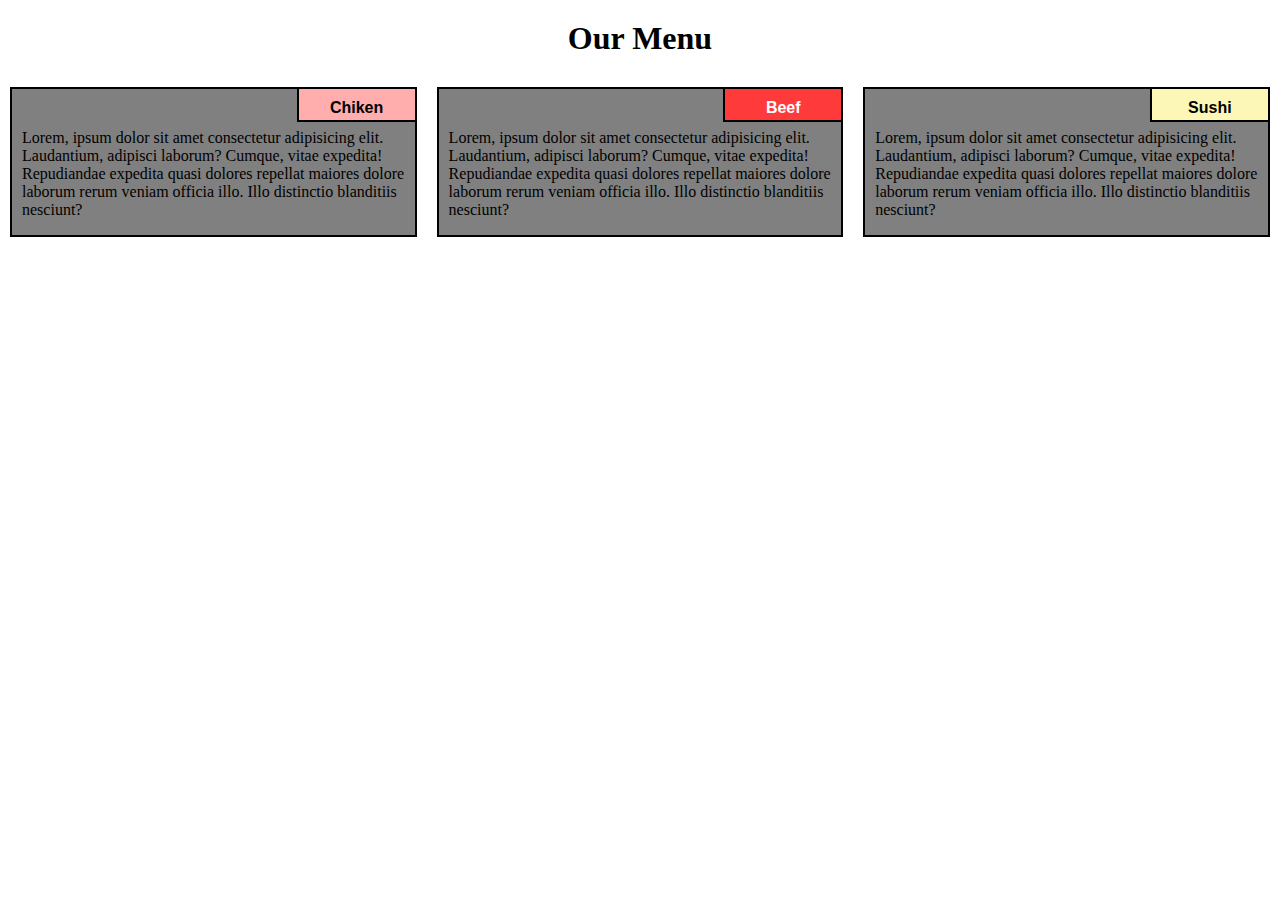
<file: index.html>
<!DOCTYPE html>
<html lang="en">

<head>
    <meta charset="UTF-8">
    <meta http-equiv="X-UA-Compatible" content="IE=edge">
    <meta name="viewport" content="width=device-width, initial-scale=1.0">
    <link rel="stylesheet" href="./css/styles.css">
    <title>Module 2</title>
</head>

<body>
    <header>
        <h1>Our Menu</h1>
    </header>
    <div class="row">
        <div class="col-sm-12 col-md-6 col-lg-4" id="container">
            <p id="p4">
                Lorem, ipsum dolor sit amet consectetur adipisicing elit. Laudantium, adipisci laborum? Cumque, vitae expedita! Repudiandae expedita quasi dolores repellat maiores dolore laborum rerum veniam officia illo. Illo distinctio blanditiis nesciunt?
            </p>
            <p id="p1">
                Chiken
            </p>
        </div>
        <div class="col-sm-12 col-md-6 col-lg-4" id="container">
            <p id="p4">
                Lorem, ipsum dolor sit amet consectetur adipisicing elit. Laudantium, adipisci laborum? Cumque, vitae expedita! Repudiandae expedita quasi dolores repellat maiores dolore laborum rerum veniam officia illo. Illo distinctio blanditiis nesciunt?
            </p>
            <p id="p2">
                Beef
            </p>

        </div>
        <div class="col-sm-12 col-md-12 col-lg-4" id="container">
            <p id="p4">
                Lorem, ipsum dolor sit amet consectetur adipisicing elit. Laudantium, adipisci laborum? Cumque, vitae expedita! Repudiandae expedita quasi dolores repellat maiores dolore laborum rerum veniam officia illo. Illo distinctio blanditiis nesciunt?
            </p>
            <p id="p3">
                Sushi
            </p>
        </div>
    </div>
</body>

</html>
</file>
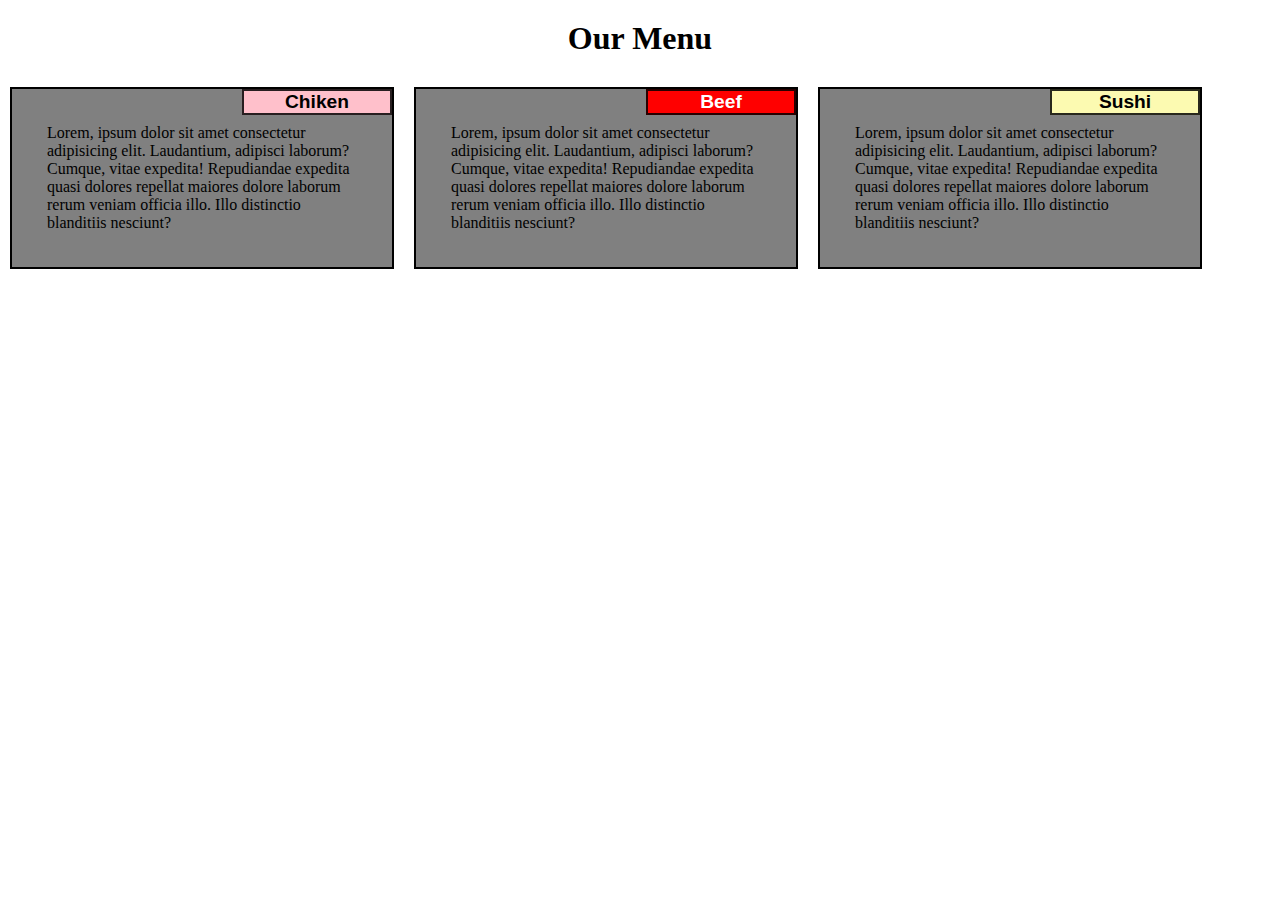
<file: site/index.html>
<!DOCTYPE html>
<html lang="en">

<head>
    <meta charset="UTF-8">
    <meta http-equiv="X-UA-Compatible" content="IE=edge">
    <meta name="viewport" content="width=device-width, initial-scale=1.0">
    <link rel="stylesheet" href="./css/styles.css">
    <title>Module 2</title>
</head>

<body>
    <header>
        <h1>Our Menu</h1>
    </header>
    <div id="first">
        <p id="p1">
            Chiken
        </p>
        <p id="p4">
            Lorem, ipsum dolor sit amet consectetur adipisicing elit. Laudantium, adipisci laborum? Cumque, vitae expedita! Repudiandae expedita quasi dolores repellat maiores dolore laborum rerum veniam officia illo. Illo distinctio blanditiis nesciunt?
        </p>
    </div>
    <div id="second">
        <p id="p2">
            Beef
        </p>
        <p id="p4">
            Lorem, ipsum dolor sit amet consectetur adipisicing elit. Laudantium, adipisci laborum? Cumque, vitae expedita! Repudiandae expedita quasi dolores repellat maiores dolore laborum rerum veniam officia illo. Illo distinctio blanditiis nesciunt?
        </p>
    </div>
    <div id="third">
        <p id="p3">
            Sushi
        </p>
        <p id="p4">
            Lorem, ipsum dolor sit amet consectetur adipisicing elit. Laudantium, adipisci laborum? Cumque, vitae expedita! Repudiandae expedita quasi dolores repellat maiores dolore laborum rerum veniam officia illo. Illo distinctio blanditiis nesciunt?
        </p>
    </div>
</body>

</html>
</file>
<file: css/styles.css>
* {
        box-sizing: border-box;
        margin: 0;
        padding: 0;
    }
    
    header>h1 {
        text-align: center;
        margin: 20px auto;
    }
    
    #container {
        float: left;
        position: relative;
    }
    
    #p1 {
        background-color: #ffadad;
        position: absolute;
        top: 0;
        right: 0;
        font-weight: bold;
        height: 35px;
        width: 120px;
        padding: 10px;
        text-align: center;
        font-family: Arial, Helvetica, sans-serif;
    }
    
    #p2 {
        background-color: #ff3a3a;
        position: absolute;
        top: 0;
        right: 0;
        font-weight: bold;
        height: 35px;
        width: 120px;
        padding: 10px;
        text-align: center;
        color: white;
        font-family: Arial, Helvetica, sans-serif;
    }
    
    #p3 {
        background-color: #fcf7b7;
        position: absolute;
        top: 0;
        right: 0;
        font-weight: bold;
        height: 35px;
        width: 120px;
        padding: 10px;
        text-align: center;
        font-family: Arial, Helvetica, sans-serif;
    }
    
    p {
        background-color: grey;
        border: 2px solid black;
        height: 150px;
        margin: 10px;
        padding: 40px 10px 5px 10px;
        overflow: hidden;
    }
    
    @media (min-width:992px) {
        .col-lg-1 {
            width: 8.33%;
        }
        .col-lg-2 {
            width: 16.66%;
        }
        .col-lg-3 {
            width: 25%;
        }
        .col-lg-4 {
            width: 33.33%;
        }
        .col-lg-5 {
            width: 41.66%;
        }
        .col-lg-6 {
            width: 50%;
        }
        .col-lg-7 {
            width: 58.33%;
        }
        .col-lg-8 {
            width: 66.66%;
        }
        .col-lg-9 {
            width: 74.99%;
        }
        .col-lg-10 {
            width: 83.33%;
        }
        .col-lg-11 {
            width: 91.66%;
        }
        .col-lg-12 {
            width: 100%;
        }
    }
    
    @media (min-width:768px) and (max-width:991px) {
        .col-md-1 {
            width: 8.33%;
        }
        .col-md-2 {
            width: 16.66%;
        }
        .col-md-3 {
            width: 25%;
        }
        .col-md-4 {
            width: 33.33%;
        }
        .col-md-5 {
            width: 41.66%;
        }
        .col-md-6 {
            width: 50%;
        }
        .col-md-7 {
            width: 58.33%;
        }
        .col-md-8 {
            width: 66.66%;
        }
        .col-md-9 {
            width: 74.99%;
        }
        .col-md-10 {
            width: 83.33%;
        }
        .col-md-11 {
            width: 91.66%;
        }
        .col-md-12 {
            width: 100%;
        }
    }
    
    @media (max-width:767px) {
        .col-sm-1 {
            width: 8.33%;
        }
        .col-sm-2 {
            width: 16.66%;
        }
        .col-sm-3 {
            width: 25%;
        }
        .col-sm-4 {
            width: 33.33%;
        }
        .col-sm-5 {
            width: 41.66%;
        }
        .col-sm-6 {
            width: 50%;
        }
        .col-sm-7 {
            width: 58.33%;
        }
        .col-sm-8 {
            width: 66.66%;
        }
        .col-sm-9 {
            width: 74.99%;
        }
        .col-sm-10 {
            width: 83.33%;
        }
        .col-sm-11 {
            width: 91.66%;
        }
        .col-sm-12 {
            width: 100%;
        }
    }
</file>
<file: site/css/styles.css>
* {
    box-sizing: border-box;
    margin: 0;
    padding: 0;
}

header>h1 {
    text-align: center;
    margin: 20px auto;
}

#first {
    background-color: gray;
    float: left;
    width: 30%;
    border: 2px solid black;
    margin: 10px;
    position: relative;
}

#second {
    background-color: gray;
    float: left;
    width: 30%;
    border: 2px solid black;
    margin: 10px;
    position: relative;
}

#third {
    background-color: gray;
    float: left;
    width: 30%;
    border: 2px solid black;
    margin: 10px;
    position: relative;
}

#p1 {
    text-align: center;
    width: 150px;
    height: 26px;
    position: absolute;
    top: 0;
    right: 0;
    background-color: pink;
    border: 2px solid rgba(0, 0, 0, 0.842);
    font-family: 'Franklin Gothic Medium', 'Arial Narrow', Arial, sans-serif;
    font-weight: bold;
    font-size: larger;
}

#p2 {
    text-align: center;
    width: 150px;
    height: 26px;
    position: absolute;
    top: 0;
    right: 0;
    float: right;
    background-color: red;
    border: 2px solid rgba(0, 0, 0, 0.842);
    color: white;
    font-family: 'Franklin Gothic Medium', 'Arial Narrow', Arial, sans-serif;
    font-weight: bold;
    font-size: larger;
}

#p3 {
    text-align: center;
    width: 150px;
    height: 26px;
    position: absolute;
    top: 0;
    right: 0;
    background-color: rgb(252, 250, 177);
    border: 2px solid rgba(0, 0, 0, 0.842);
    font-family: 'Franklin Gothic Medium', 'Arial Narrow', Arial, sans-serif;
    font-weight: bold;
    font-size: larger;
}

#p4 {
    margin: 35px;
}

@media (min-width:768px) and (max-width:991px) {
    #first,
    #second {
        width: 45%;
    }
    #third {
        width: 93%;
    }
}

@media (max-width:767px) {
    #first,
    #second,
    #third {
        width: 93%;
    }
    =======* {
        box-sizing: border-box;
        margin: 0;
        padding: 0;
    }
    header>h1 {
        text-align: center;
        margin: 20px auto;
    }
    #first {
        background-color: gray;
        float: left;
        width: 30%;
        border: 2px solid black;
        margin: 10px;
        position: relative;
    }
    #second {
        background-color: gray;
        float: left;
        width: 30%;
        border: 2px solid black;
        margin: 10px;
        position: relative;
    }
    #third {
        background-color: gray;
        float: left;
        width: 30%;
        border: 2px solid black;
        margin: 10px;
        position: relative;
    }
    #p1 {
        text-align: center;
        width: 150px;
        height: 26px;
        position: absolute;
        top: 0;
        right: 0;
        background-color: pink;
        border: 2px solid rgba(0, 0, 0, 0.842);
        font-family: 'Franklin Gothic Medium', 'Arial Narrow', Arial, sans-serif;
        font-weight: bold;
        font-size: larger;
    }
    #p2 {
        text-align: center;
        width: 150px;
        height: 26px;
        position: absolute;
        top: 0;
        right: 0;
        float: right;
        background-color: red;
        border: 2px solid rgba(0, 0, 0, 0.842);
        color: white;
        font-family: 'Franklin Gothic Medium', 'Arial Narrow', Arial, sans-serif;
        font-weight: bold;
        font-size: larger;
    }
    #p3 {
        text-align: center;
        width: 150px;
        height: 26px;
        position: absolute;
        top: 0;
        right: 0;
        background-color: rgb(252, 250, 177);
        border: 2px solid rgba(0, 0, 0, 0.842);
        font-family: 'Franklin Gothic Medium', 'Arial Narrow', Arial, sans-serif;
        font-weight: bold;
        font-size: larger;
    }
    #p4 {
        margin: 35px;
    }
    @media (min-width:768px) and (max-width:991px) {
        #first,
        #second {
            width: 45%;
        }
        #third {
            width: 93%;
        }
    }
    @media (max-width:767px) {
        #first,
        #second,
        #third {
            width: 93%;
        }
        >>>>>>>171d69bae50cf34a1e67201b104bd5c87ebdc5a5
    }
</file>
